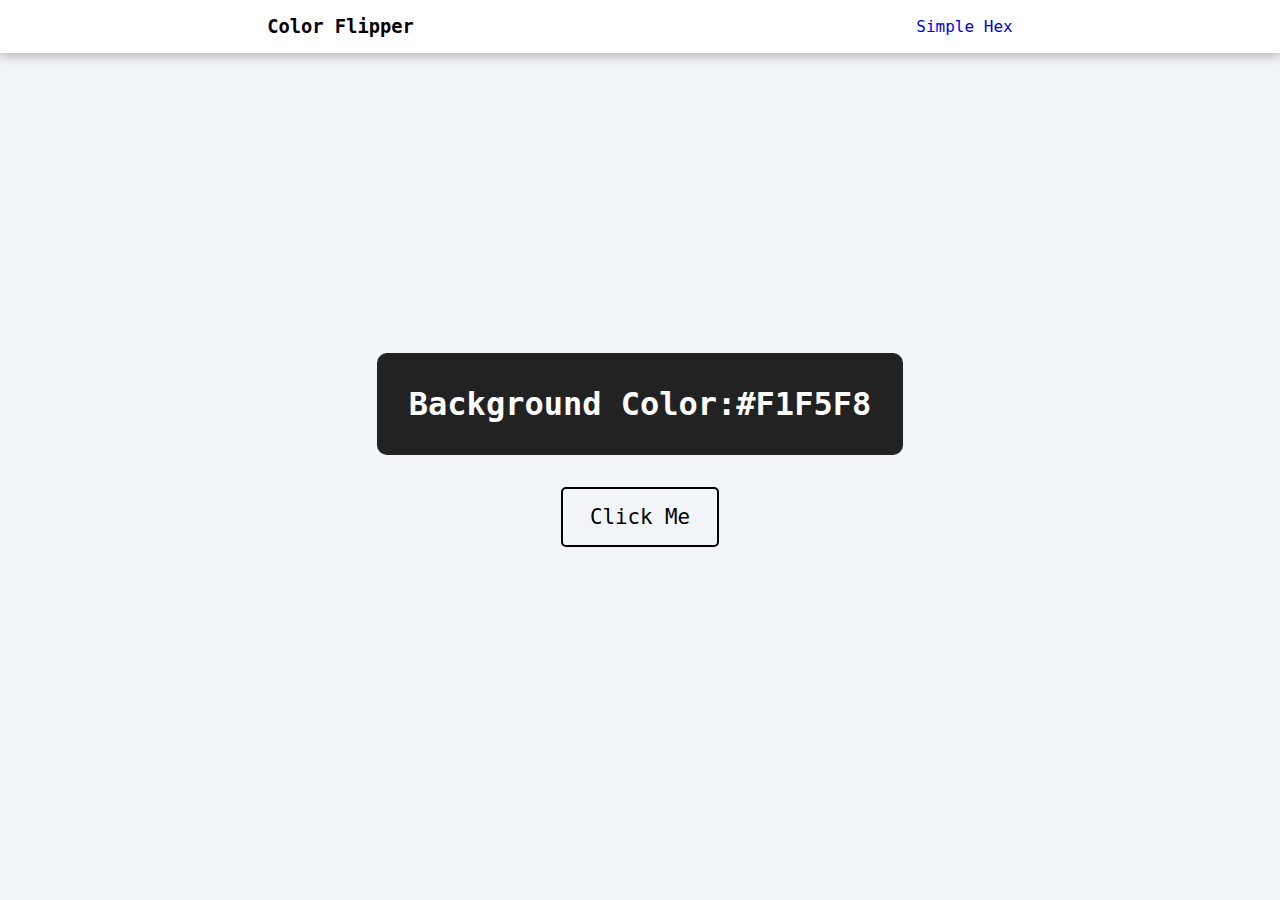
<file: Color Flipper John Smilga/index.html>
<!DOCTYPE html>
<html lang="en">
<head>
    <meta charset="UTF-8">
    <meta name="viewport" content="width=device-width, initial-scale=1.0">
    <title>Color Flipper</title>
    <link rel="stylesheet" href="style.css">
</head>
<body>
    <div class="nav">
        <h3>Color Flipper</h3>
        <div class="links">
            <a href="index.html">Simple</a>
        <a href="hex.html">Hex</a>
        </div>
        
    </div>
    <div class="main">
        <div class="color">
            <h1>Background Color:</h1>
            <h1 class="value">#F1F5F8</h1>
        </div>
        <div class="btn">Click Me</div>
    </div>
    <script src="app.js"></script>
</body>
</html>
</file>
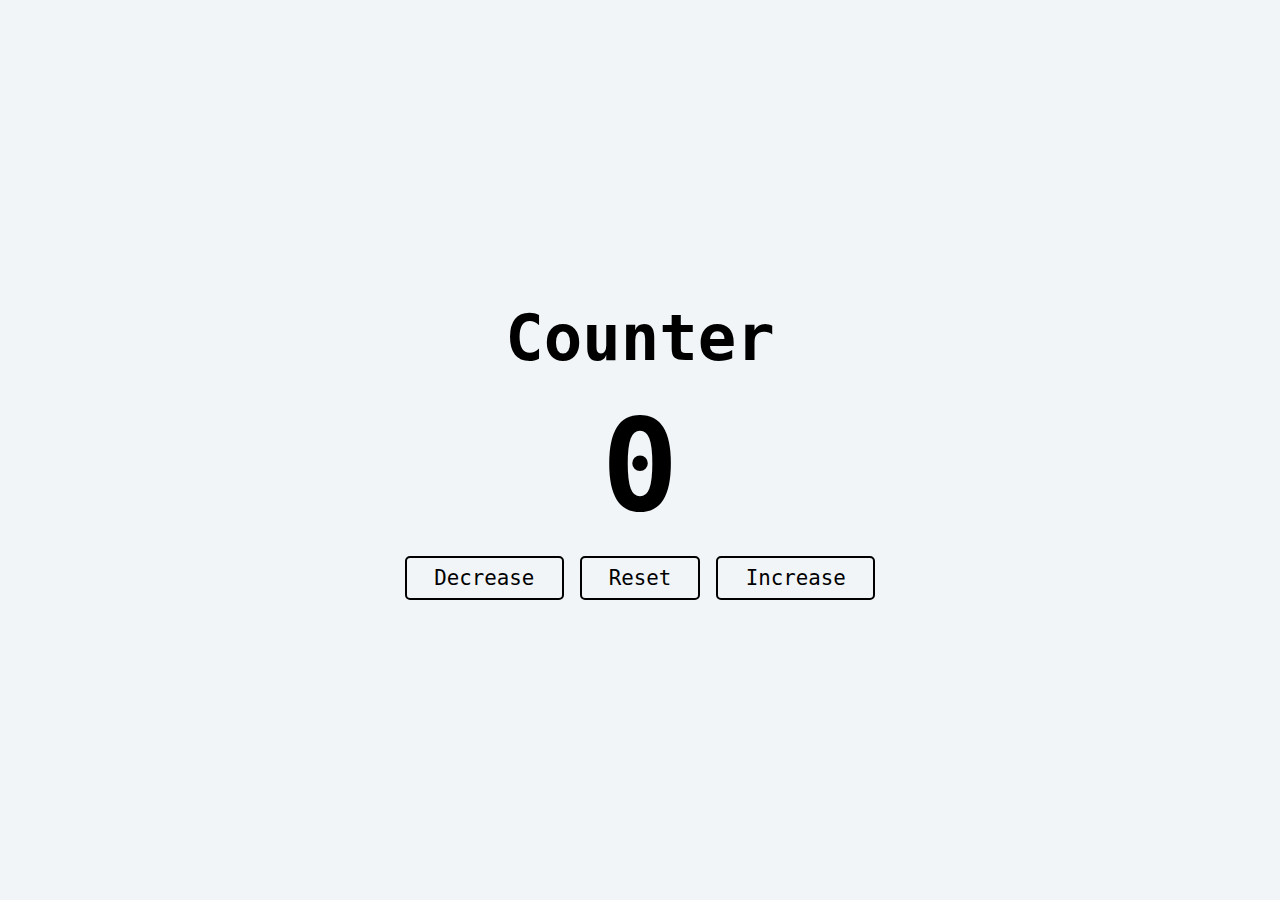
<file: Simple Counter John Smilga/index.html>
<!DOCTYPE html>
<html lang="en">
<head>
    <meta charset="UTF-8">
    <meta name="viewport" content="width=device-width, initial-scale=1.0">
    <title>Simple Counter</title>
    <link rel="stylesheet" href="style.css">
</head>
<body>
    <h2>Counter</h2>
    <div><h1 class="value">0</h1></div>
    <div class="btns">
        <div class="btn dec">Decrease</div>
        <div class="btn res">Reset</div>
        <div class="btn inc">Increase</div>
    </div>
    <script src="app.js"></script>
</body>
</html>
</file>
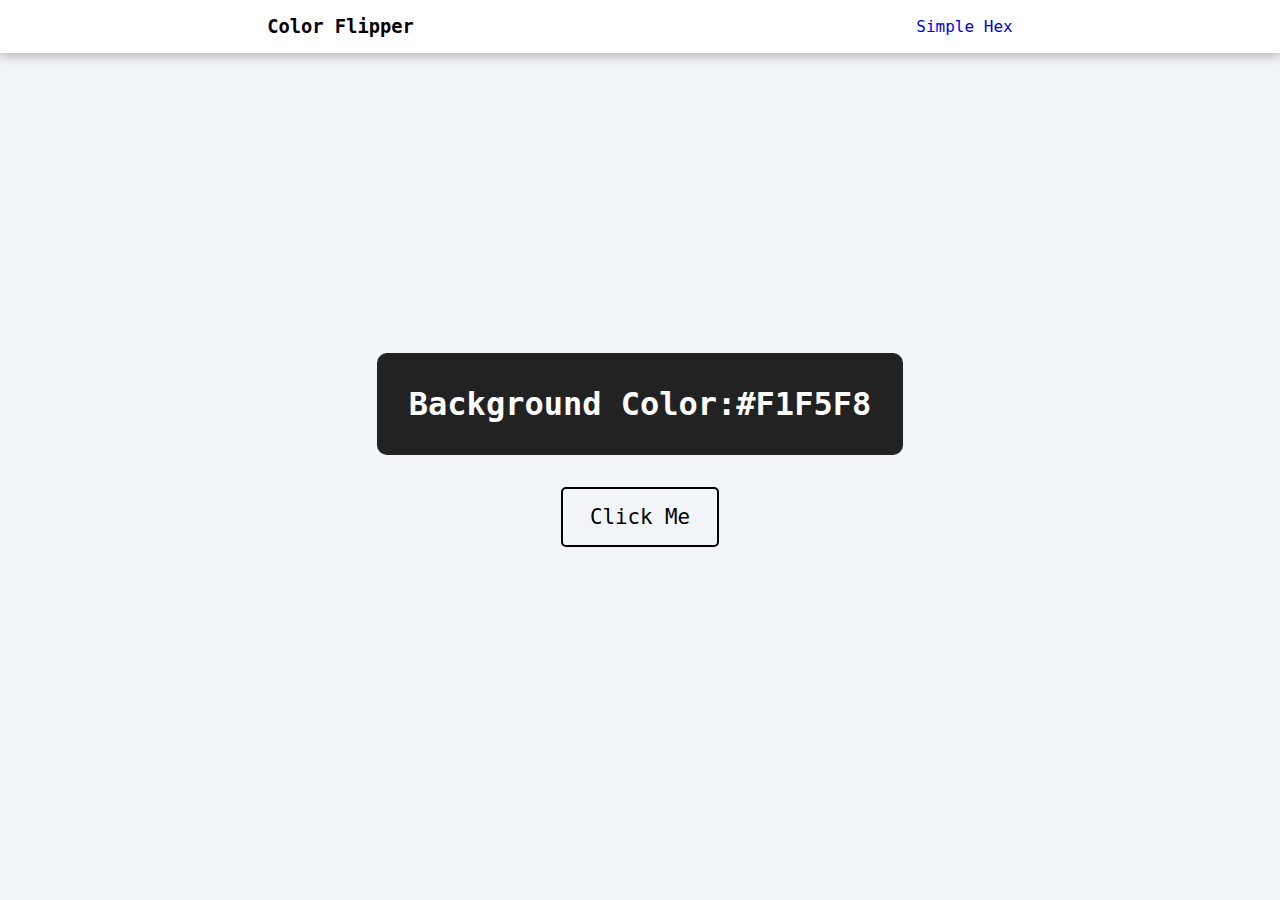
<file: Color Flipper John Smilga/hex.html>
<!DOCTYPE html>
<html lang="en">
<head>
    <meta charset="UTF-8">
    <meta name="viewport" content="width=device-width, initial-scale=1.0">
    <title>Color Flipper</title>
    <link rel="stylesheet" href="style.css">
</head>
<body>
    <div class="nav">
        <h3>Color Flipper</h3>
        <div class="links">
            <a href="index.html">Simple</a>
        <a href="hex.html">Hex</a>
        </div>
        
    </div>
    <div class="main">
        <div class="color">
            <h1>Background Color:</h1>
            <h1 class="value">#F1F5F8</h1>
        </div>
        <div class="btn">Click Me</div>
    </div>
    <script src="hex.js"></script>
</body>
</html>
</file>
<file: Color Flipper John Smilga/style.css>
@import url('https://fonts.googleapis.com/css2?family=Josefin+Sans&family=Poppins:wght@300&family=Roboto+Mono:wght@400;500&display=swap');

*{
    margin: 0;
    padding: 0;
    box-sizing: border-box;
    font-family: 'Roboto', monospace;
}

body{
    background-color: #F1F5F8;
    display: flex;
    justify-content: center;
    align-items: center;
    flex-direction: column;
    height: 100vh;
    position: relative;
}

.nav{
    display: flex;
    justify-content: space-around;
    align-items: center;
    background-color:#FFFFFF ;
    width:100%;
    padding: 1rem;
    box-shadow: 0px 3px 10px rgba(0, 0, 0, 0.267);
    position: absolute;
    top:0;
}

a{
    text-decoration: none;
}

a:hover{
    text-decoration: underline;
}

a:active{
    color: rgb(211, 116, 116);
}

.main{
    display: flex;
    justify-content: center;
    align-items: center;
    flex-direction: column;
    gap:2rem
}

.color{
    display: flex;
    background-color:#222222 ;
    color: white;
    padding: 2rem;
    border-radius: 10px;
}

.btn{
    background-color: transparent;
    border:2px solid black;
    padding: 1rem 1.7rem;
    font-size: 1.3rem;
    border-radius: 5px;
    cursor: pointer;
}
</file>
<file: Simple Counter John Smilga/style.css>
@import url('https://fonts.googleapis.com/css2?family=Josefin+Sans&family=Poppins:wght@300&family=Roboto+Mono:wght@400;500&display=swap');

*{
    margin: 0;
    padding: 0;
    box-sizing: border-box;
    font-family: 'Roboto', monospace;
}

body{
    background-color: #F1F5F8;
    display: flex;
    justify-content: center;
    align-items: center;
    flex-direction: column;
    height: 100vh;
    gap: 1rem;
}

h2{
    font-size: 4rem;
}

h1{
    font-size: 8rem;
}

.btn{
    background-color: transparent;
    border:2px solid black;
    padding: 0.5rem 1.7rem;
    font-size: 1.3rem;
    border-radius: 5px;
    cursor: pointer;
    transition: all ease-in 100ms;
}

.btn:hover{
    background-color: black;
    color: white;
}

.btns{
    display: flex;
    justify-content: center;
    align-items: center;
    gap:1rem
}
</file>
